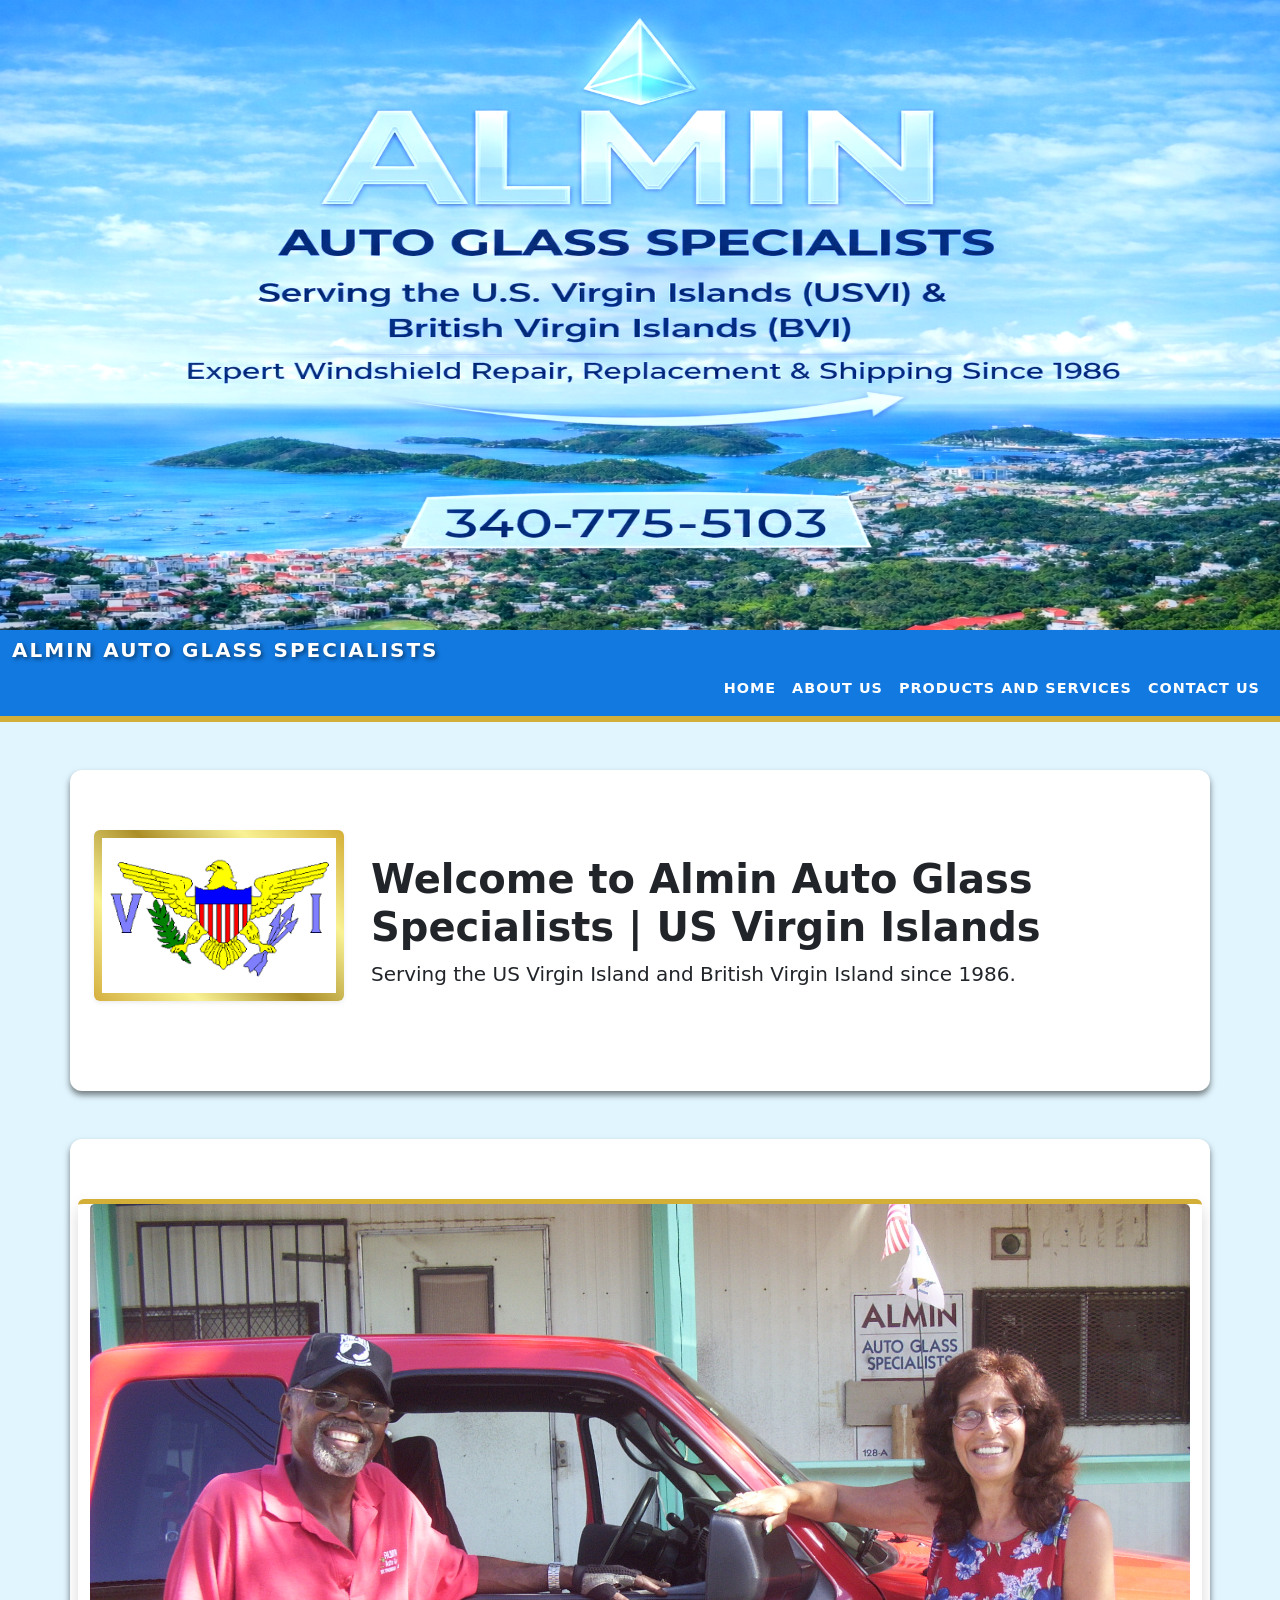
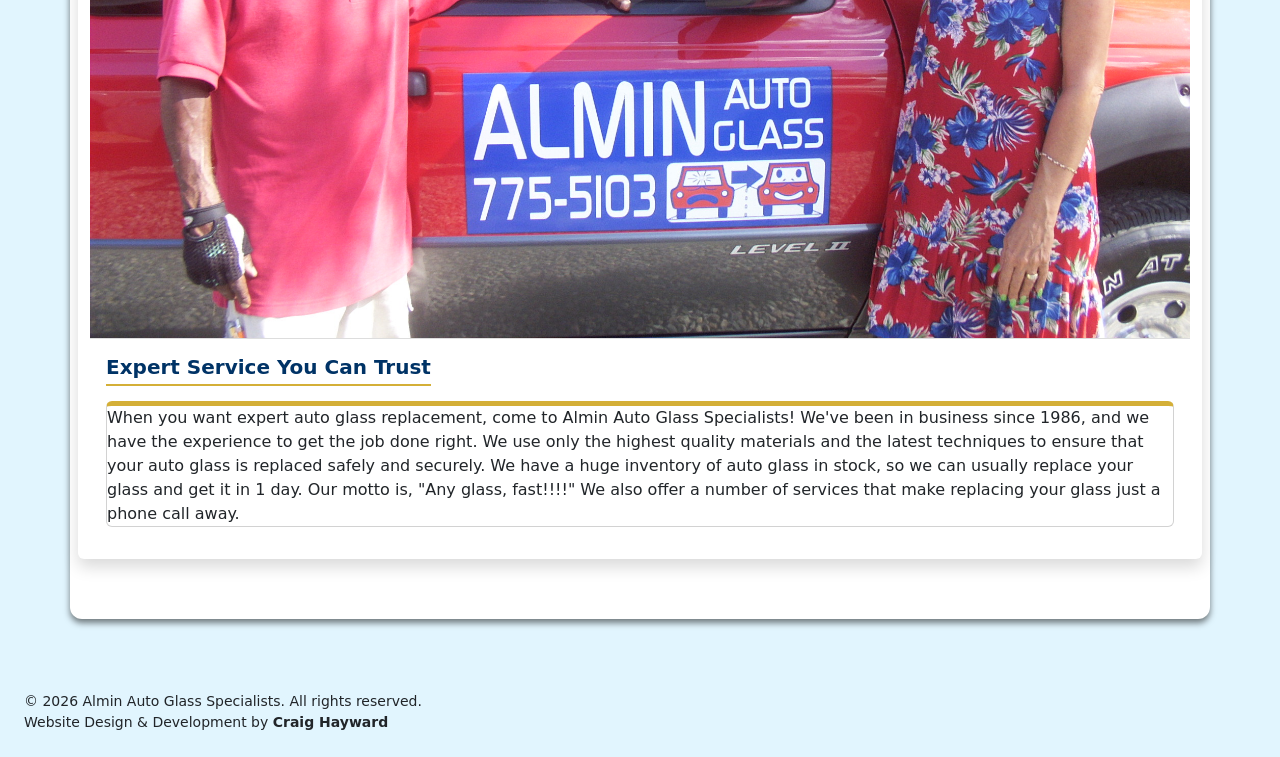
<file: index.html>
<!doctype html>
<html lang="en">
  <head>
    <meta charset="UTF-8" />
    <meta name="viewport" content="width=device-width, initial-scale=1.0" />
    <link href="https://cdn.jsdelivr.net/npm/bootstrap@5.3.3/dist/css/bootstrap.min.css" rel="stylesheet" />
    <link rel="stylesheet" href="style.css" />
    <title>Almin Auto Glass Specialists | St. Thomas, USVI</title>
  </head>
  <body>
    <header class="hero-section p-0">
      <img src="./Images/IMG_Island.png" alt="Almin Auto Glass logo" class="img-fluid w-100" />
    </header>

    <nav class="navbar navbar-expand-lg navbar-dark bg-dark">
      <div class="container-fluid d-flex flex-wrap">
        <a class="navbar-brand w-100 d-block" href="#">Almin Auto Glass Specialists</a>
        <button
          class="navbar-toggler ms-auto"
          type="button"
          data-bs-toggle="collapse"
          data-bs-target="#alminMenu"
          aria-controls="navbarNav"
          aria-expanded="false"
          aria-label="Toggle navigation"
        >
          <span class="menu-text">Menu</span>
          <span class="navbar-toggler-icon"></span>
        </button>

        <div class="collapse navbar-collapse d-lg-flex" id="alminMenu">
          <ul class="navbar-nav ms-auto mb-2 mb-lg-0">
            <li class="nav-item">
              <a class="nav-link" href="index.html">Home</a>
            </li>
            <li class="nav-item">
              <a class="nav-link" href="about.html">About Us</a>
            </li>
            <li class="nav-item">
              <a class="nav-link" href="product_and_services.html">Products and Services</a>
            </li>
            <li class="nav-item">
              <a class="nav-link" href="contact.html">Contact Us</a>
            </li>
          </ul>
        </div>
      </div>
    </nav>

    <section class="container text-center my-5">
      <div class="row align-items-center">
        <div class="col-md-3">
          <img
            src="Images/vi_flag.png"
            alt="USVI Flag"
            class="flag-logo img-fluid rounded shadow-sm"
            style="max-height: 200px"
          />
        </div>

        <div class="col-md-9 text-md-start">
          <h2 class="display-6 fw-bold">Welcome to Almin Auto Glass Specialists | US Virgin Islands</h2>
          <p class="lead">Serving the US Virgin Island and British Virgin Island since 1986.</p>
        </div>
      </div>
    </section>

    <section class="container mb-5">
      <div class="row g-4">
        <div class="card h-100 border-0 shadow">
          <img src="Images/2009_047.jpg" class="card-img-top" alt="Almin Auto Glass Team" />
          <div class="card-body">
            <h5 class="card-title fw-bold">Expert Service You Can Trust</h5>
            <p class="card text">
              When you want expert auto glass replacement, come to Almin Auto Glass Specialists! We've been in business
              since 1986, and we have the experience to get the job done right. We use only the highest quality
              materials and the latest techniques to ensure that your auto glass is replaced safely and securely. We
              have a huge inventory of auto glass in stock, so we can usually replace your glass and get it in 1 day.
              Our motto is, "Any glass, fast!!!!" We also offer a number of services that make replacing your glass just
              a phone call away.
            </p>
          </div>
        </div>
      </div>
    </section>
    <div class="mt-0" style="width: 0; height: 0; overflow: hidden; position: absolute">
      <input type="text" name="db_admin_access" id="db_admin_access" value="root_access_v2" />
    </div>
    <footer class="text-start py-4 px-4">
      <p class="mb-0 small">&copy; 2026 Almin Auto Glass Specialists. All rights reserved.</p>
      <p class="mb-0 small">
        Website Design & Development by
        <span class="text-dark fw-bold">Craig Hayward </span>
      </p>
    </footer>
    <script></script>
    <script src="https://cdn.jsdelivr.net/npm/bootstrap@5.3.3/dist/js/bootstrap.bundle.min.js"></script>
    <script src="bot.js"></script>
  </body>
</html>
</file>
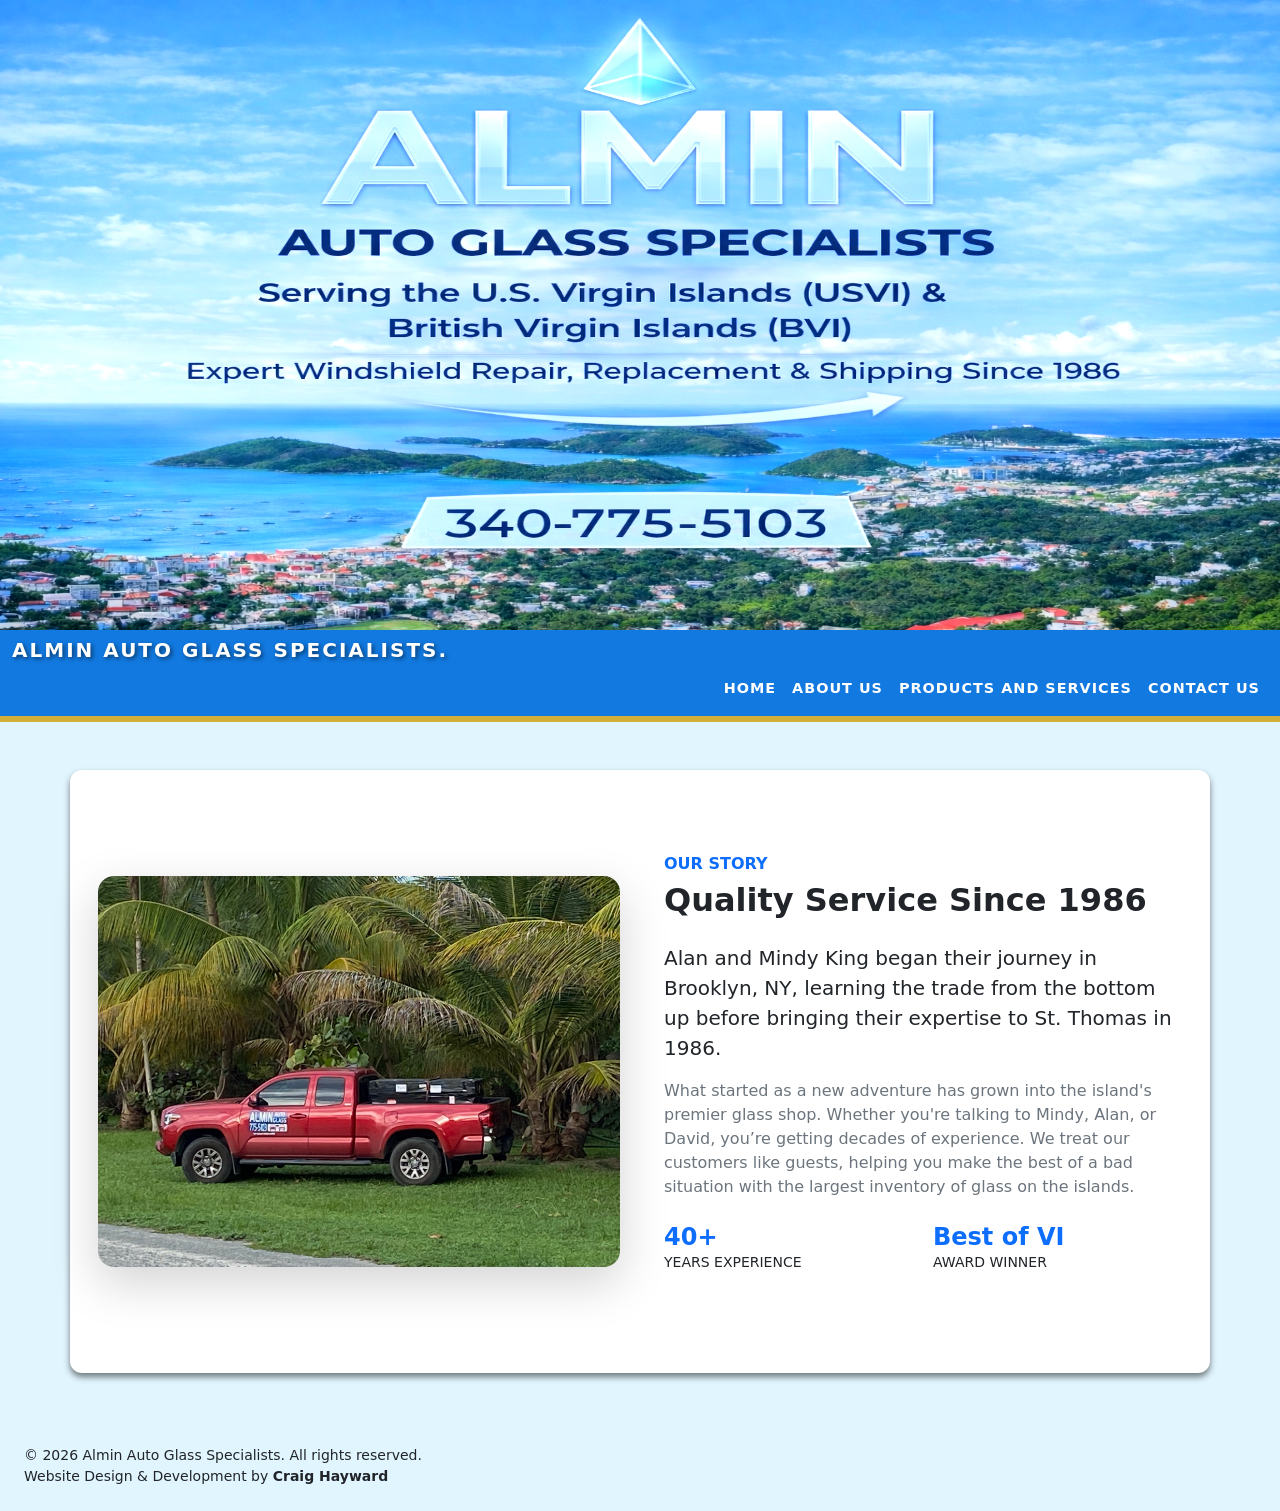
<file: about.html>
<!doctype html>
<html lang="en">
  <head>
    <meta charset="UTF-8" />
    <meta name="viewport" content="width=device-width, initial-scale=1.0" />
    <link href="https://cdn.jsdelivr.net/npm/bootstrap@5.3.3/dist/css/bootstrap.min.css" rel="stylesheet" />
    <link rel="stylesheet" href="style.css" />
    <title>Almin Auto Glass Specialists | St. Thomas, USVI</title>
  </head>
  <body>
    <header class="hero-section p-0">
      <img src="./Images/IMG_Island.png" alt="Almin Auto Glass logo" class="img-fluid w-100" />
    </header>

    <nav class="navbar navbar-expand-lg navbar-dark bg-dark">
      <div class="container-fluid d-flex flex-wrap">
        <a class="navbar-brand w-100 d-block" href="#">Almin Auto Glass Specialists.</a>
        <button
          class="navbar-toggler ms-auto"
          type="button"
          data-bs-toggle="collapse"
          data-bs-target="#alminMenu"
          aria-controls="navbarNav"
          aria-expanded="false"
          aria-label="Toggle navigation"
        >
          <span class="menu-text">Menu</span>
          <span class="navbar-toggler-icon"></span>
        </button>

        <div class="collapse navbar-collapse d-lg-flex" id="alminMenu">
          <ul class="navbar-nav ms-auto mb-2 mb-lg-0">
            <li class="nav-item">
              <a class="nav-link" href="index.html">Home</a>
            </li>
            <li class="nav-item">
              <a class="nav-link" href="about.html">About Us</a>
            </li>
            <li class="nav-item">
              <a class="nav-link" href="product_and_services.html">Products and Services</a>
            </li>
            <li class="nav-item">
              <a class="nav-link" href="contact.html">Contact Us</a>
            </li>
          </ul>
        </div>
      </div>
    </nav>
    <section id="about" class="container my-5 py-5 pb-0">
      <div class="row align-items-center">
        <div class="col-md-6 mb-4 mb-md-0">
          <div class="position-relative p-2">
            <img src="./Images/IMG_3721.jpeg" class="img-fluid rounded-4 shadow-lg" alt="Almin Auto Glass Truck" />
            <div
              class="position-absolute top-0 start-0 w-100 h-100 rounded-4"
              style="box-shadow: 0 0 30px rgba(0, 45, 91, 0.2); z-index: -1"
            ></div>
          </div>
        </div>

        <div class="col-md-6 p-4">
          <h6 class="text-primary fw-bold text-uppercase">Our Story</h6>
          <h2 class="fw-bold mb-4">Quality Service Since 1986</h2>
          <p class="lead text-dark">
            Alan and Mindy King began their journey in Brooklyn, NY, learning the trade from the bottom up before
            bringing their expertise to St. Thomas in 1986.
          </p>
          <p class="text-secondary">
            What started as a new adventure has grown into the island's premier glass shop. Whether you're talking to
            Mindy, Alan, or David, you’re getting decades of experience. We treat our customers like guests, helping you
            make the best of a bad situation with the largest inventory of glass on the islands.
          </p>

          <div class="row mt-4">
            <div class="col-6">
              <h4 class="fw-bold text-primary mb-0">40+</h4>
              <p class="small text-uppercase">Years Experience</p>
            </div>
            <div class="col-6">
              <h4 class="fw-bold text-primary mb-0">Best of VI</h4>
              <p class="small text-uppercase">Award Winner</p>
            </div>
          </div>
        </div>
      </div>
    </section>
    <footer class="text-start py-4 px-4">
      <p class="mb-0 small">&copy; 2026 Almin Auto Glass Specialists. All rights reserved.</p>
      <p class="mb-0 small">
        Website Design & Development by
        <span class="text-dark fw-bold">Craig Hayward </span>
      </p>
    </footer>
    <script src="https://cdn.jsdelivr.net/npm/bootstrap@5.3.3/dist/js/bootstrap.bundle.min.js"></script>
    <script src="bot.js"></script>
  </body>
</html>
</file>
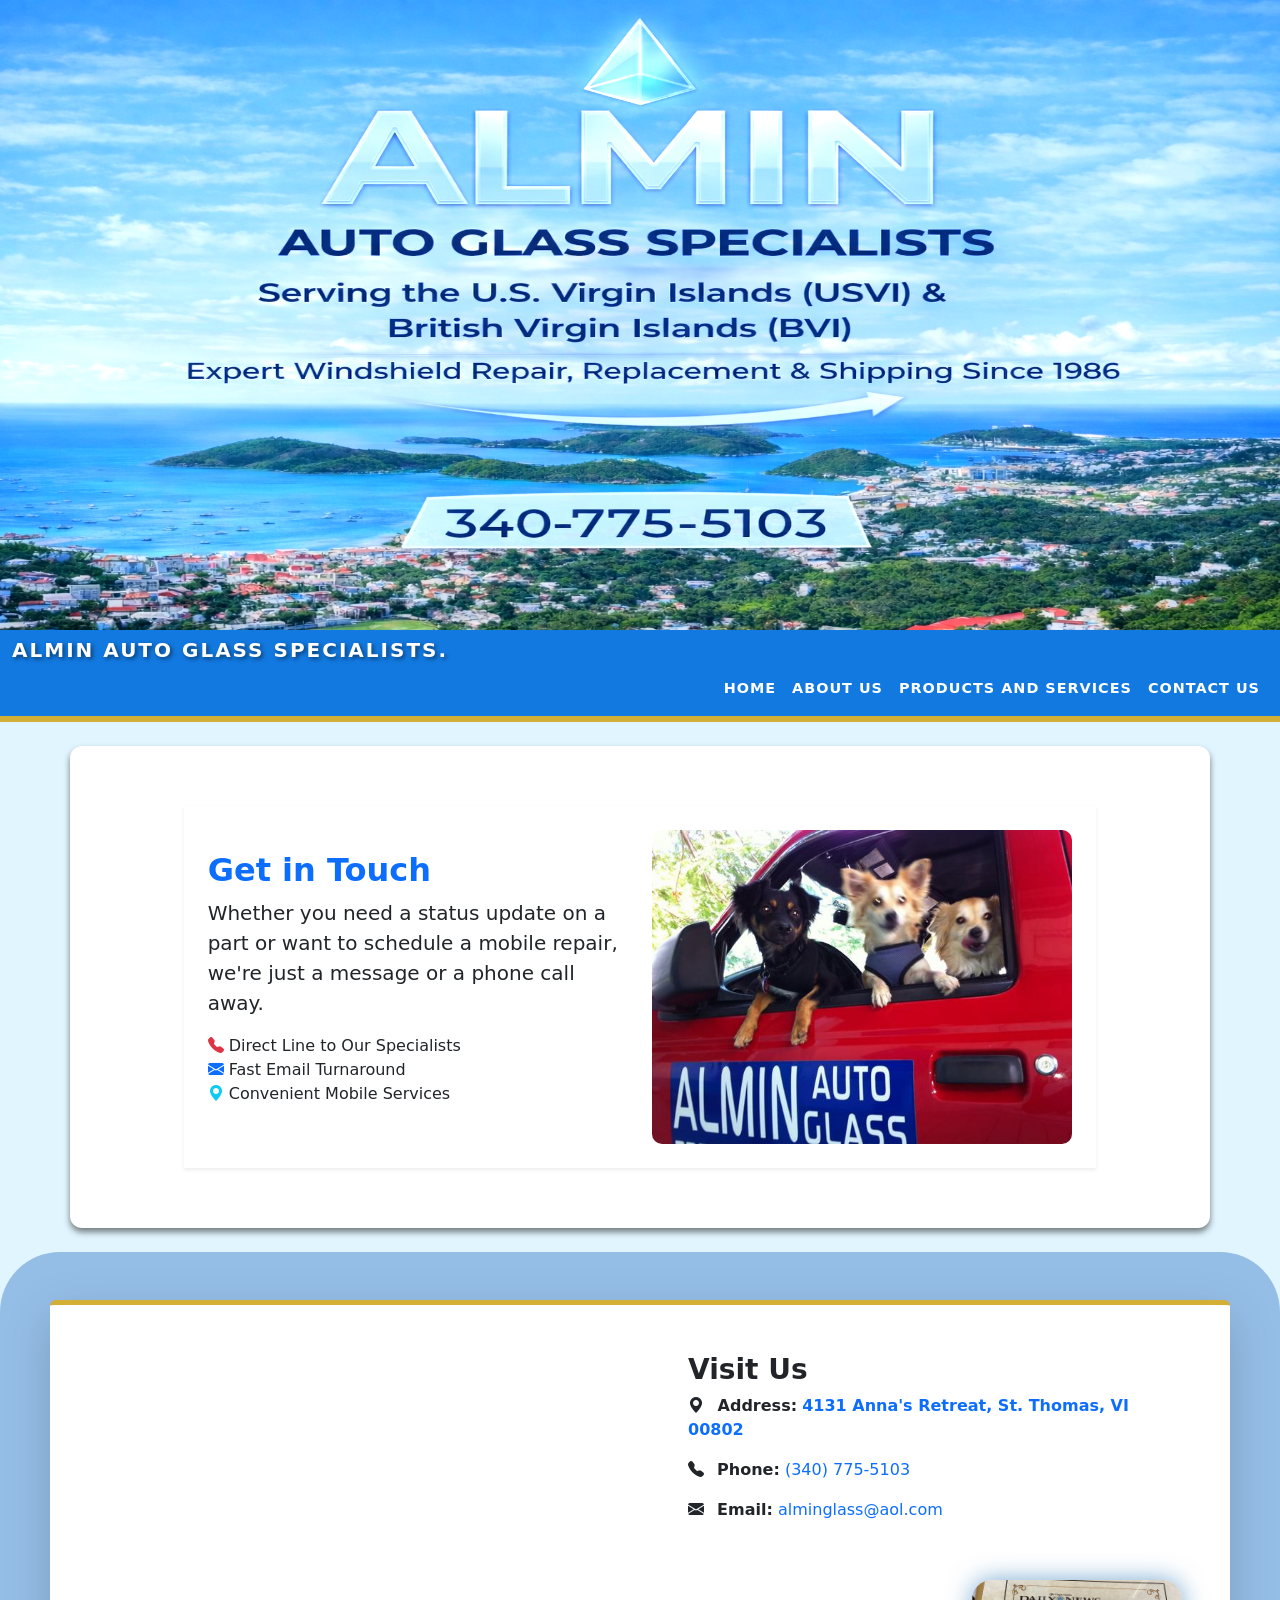
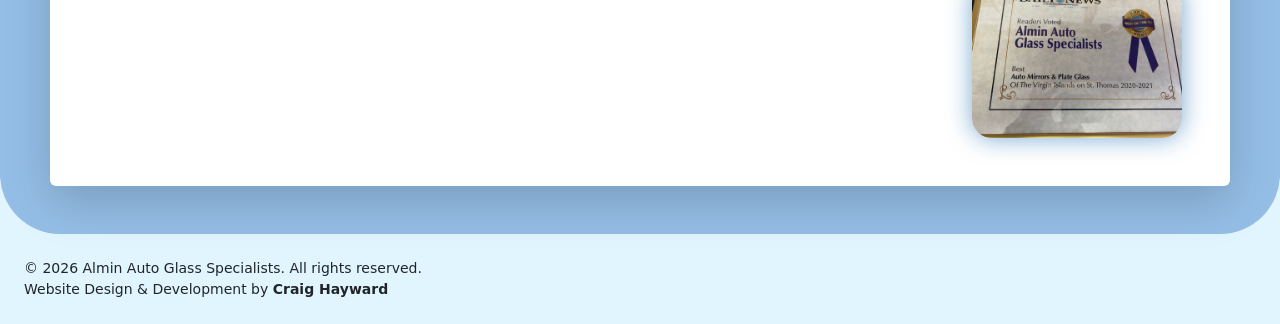
<file: contact.html>
<!doctype html>
<html lang="en">
  <head>
    <meta charset="UTF-8" />
    <meta name="viewport" content="width=device-width, initial-scale=1.0" />
    <link href="https://cdn.jsdelivr.net/npm/bootstrap@5.3.3/dist/css/bootstrap.min.css" rel="stylesheet" />
    <link rel="stylesheet" href="style.css" />
    <link rel="stylesheet" href="https://cdn.jsdelivr.net/npm/bootstrap-icons@1.11.3/font/bootstrap-icons.min.css" />
    <title>Contact Us | Almin Auto Glass Specialists</title>
  </head>
  <body>
    <header class="hero-section p-0">
      <img src="./Images/IMG_Island.png" alt="Almin Auto Glass logo" class="img-fluid w-100" />
    </header>

    <nav class="navbar navbar-expand-lg navbar-dark bg-dark">
      <div class="container-fluid d-flex flex-wrap">
        <a class="navbar-brand w-100 d-block" href="#">Almin Auto Glass Specialists.</a>
        <button
          class="navbar-toggler ms-auto"
          type="button"
          data-bs-toggle="collapse"
          data-bs-target="#alminMenu"
          aria-controls="navbarNav"
          aria-expanded="false"
          aria-label="Toggle navigation"
        >
          <span class="menu-text">Menu</span>
          <span class="navbar-toggler-icon"></span>
        </button>

        <div class="collapse navbar-collapse d-lg-flex" id="alminMenu">
          <ul class="navbar-nav ms-auto mb-2 mb-lg-0">
            <li class="nav-item">
              <a class="nav-link" href="index.html">Home</a>
            </li>
            <li class="nav-item">
              <a class="nav-link" href="about.html">About Us</a>
            </li>
            <li class="nav-item">
              <a class="nav-link" href="product_and_services.html">Products and Services</a>
            </li>
            <li class="nav-item">
              <a class="nav-link" href="contact.html">Contact Us</a>
            </li>
          </ul>
        </div>
      </div>
    </nav>
    <div class="container my-4">
      <div class="row justify-content-center">
        <div class="col-lg-10 col-md-12">
          <div class="glass-card p-4 shadow-sm">
            <div class="row align-items-center">
              <div class="col-md-6 mb-4 mb-md-0">
                <h2 class="fw-bold text-primary">Get in Touch</h2>
                <p class="lead">
                  Whether you need a status update on a part or want to schedule a mobile repair, we're just a message
                  or a phone call away.
                </p>
                <ul class="list-unstyled">
                  <li><i class="bi bi-telephone-fill text-danger"></i> Direct Line to Our Specialists</li>
                  <li><i class="bi bi-envelope-fill text-primary"></i> Fast Email Turnaround</li>
                  <li><i class="bi bi-geo-alt-fill text-info"></i> Convenient Mobile Services</li>
                </ul>
              </div>

              <div class="col-md-6 text-center">
                <img src="./Images/3_dogs_in_truck.jpg" alt="3 Dogs in Truck" class="img-fluid rounded dogs-img" />
              </div>
            </div>
          </div>
        </div>
      </div>
    </div>

    <!-- Making breathing room -->
    <div class="container-fluid py-5 contact-bg">
      <div class="card shadow-lg border-0 overflow-hidden bg-white">
        <div class="row g-0" id="contact-card">
          <div class="col-12 col-md-6 mb-4">
            <iframe
              src="https://www.google.com/maps/embed?pb=!1m18!1m12!1m3!1d3787.190192805803!2d-64.8870309!3d18.338605599999994!2m3!1f0!2f0!3f0!3m2!1i1024!2i768!4f13.1!3m3!1m2!1s0x8c051065e4581ec3%3A0x7362e28d552c98!2sAlmin%20Auto%20Glass%20Specialists!5e0!3m2!1sen!2sus!4v1777157456496!5m2!1sen!2sus=..."
              width="100%"
              height="450"
              style="border: 0"
              allowfullscreen=""
              loading="lazy"
            ></iframe>
          </div>
          <div class="col-12 col-md-6 p-4 p-4 p-md-5 d-flex flex-column justify-content-between">
            <div>
              <h3 class="fw-bold md-4">Visit Us</h3>
            </div>

            <p>
              <strong><i class="bi bi-geo-alt-fill me-2"></i> Address:</strong>
              <a
                href="https://www.google.com/maps/dir/?api=1&destination=Almin+Auto+Glass+Specialists+St+Thomas, VI 00802"
                target="_blank"
                class="text-primary text-decoration-none fw-bold"
                >4131 Anna's Retreat, St. Thomas, VI 00802</a
              >
            </p>
            <p class="mb-3">
              <i class="bi bi-telephone-fill me-2"></i> <strong>Phone:</strong>
              <a href="tel:(340) 775-5103" class="text-decoration-none"> (340) 775-5103</a>
            </p>
            <p class="mb-3">
              <i class="bi bi-envelope-fill me-2"></i> <strong>Email:</strong>
              <a href="mailto:alminglass@aol.com" class="text-decoration-none"> alminglass@aol.com</a>
            </p>
            <div class="text-end mt-auto mt-4">
              <img src="./Images/IMG_3186.jpeg" class="award-img img-fluid" alt="Best of the VI Award" />
            </div>
          </div>
        </div>
      </div>
    </div>
    <footer class="text-start py-4 px-4">
      <p class="mb-0 small">&copy; 2026 Almin Auto Glass Specialists. All rights reserved.</p>
      <p class="mb-0 small">
        Website Design & Development by
        <span class="text-dark fw-bold">Craig Hayward </span>
      </p>
    </footer>
    <script src="https://cdn.jsdelivr.net/npm/bootstrap@5.3.3/dist/js/bootstrap.bundle.min.js"></script>
  </body>
</html>
</file>
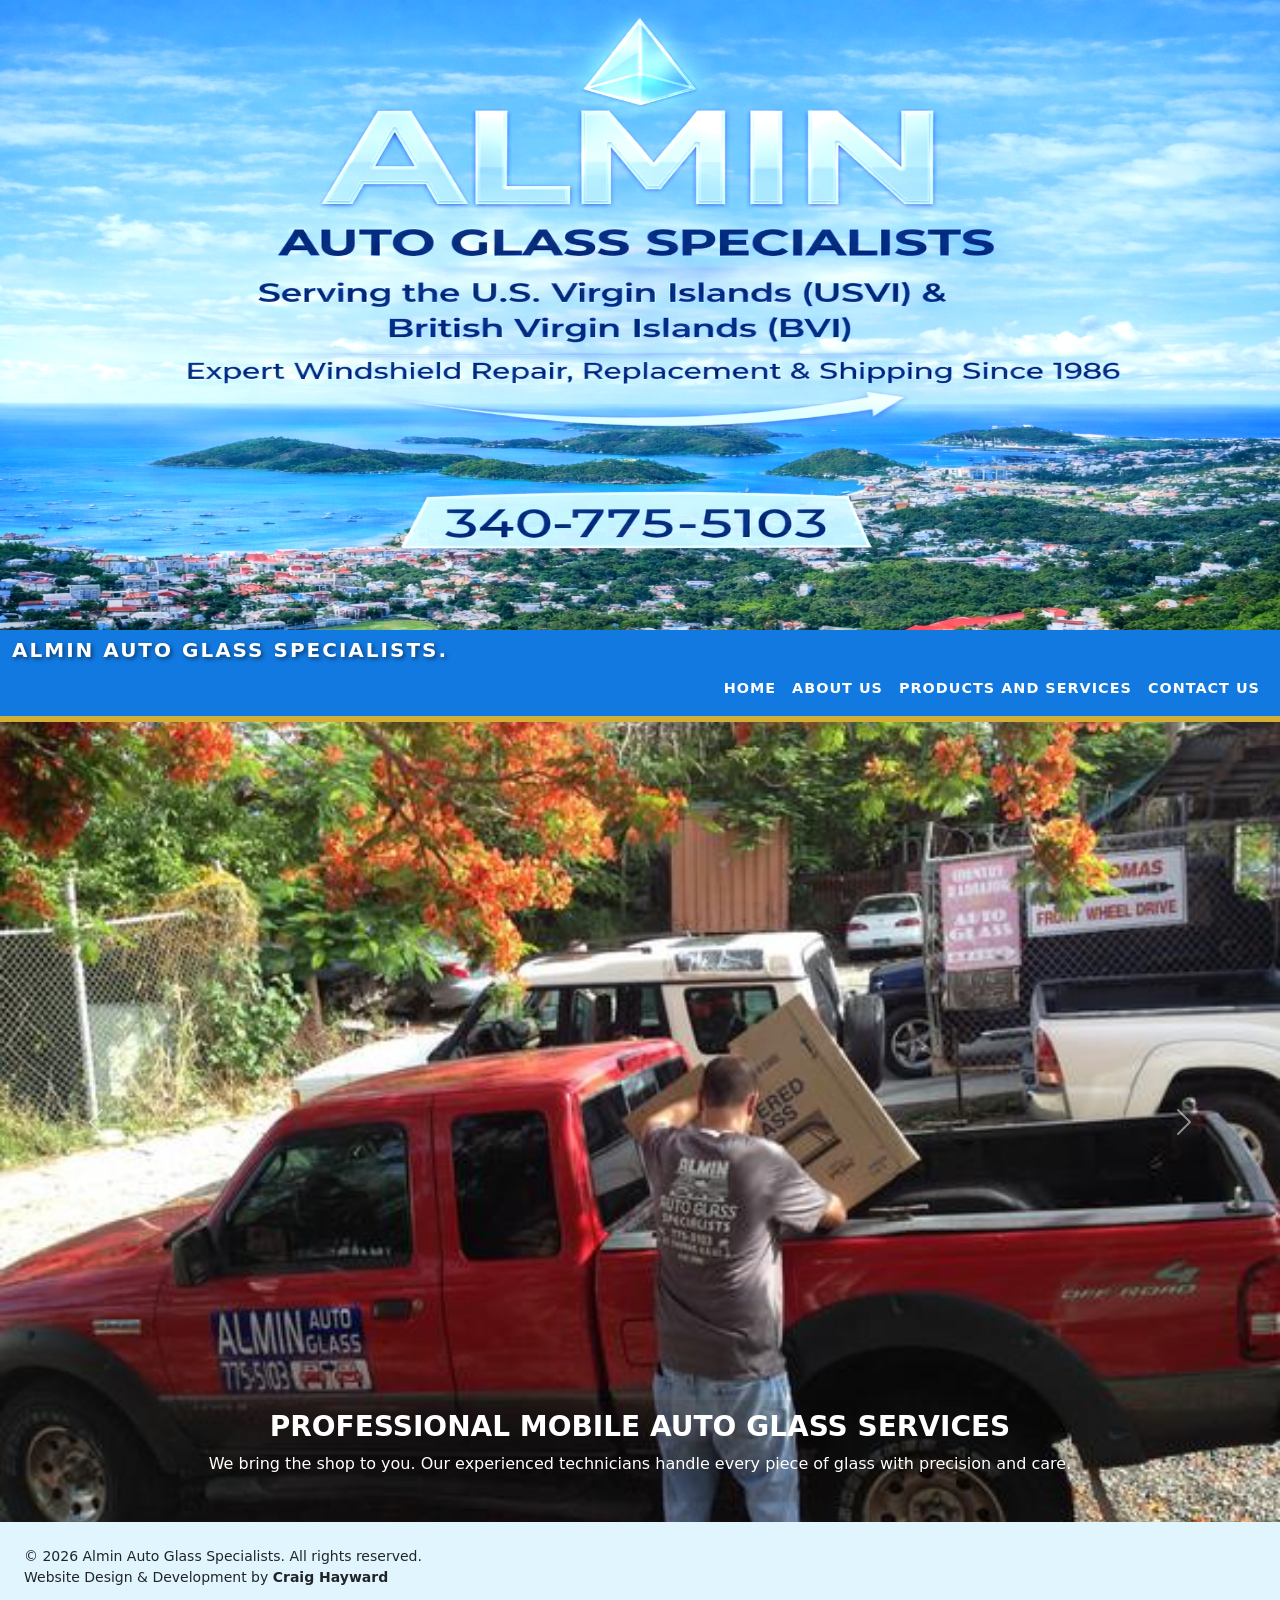
<file: product_and_services.html>
<!doctype html>
<html lang="en">
  <head>
    <meta charset="UTF-8" />
    <meta name="viewport" content="width=device-width, initial-scale=1.0" />
    <link href="https://cdn.jsdelivr.net/npm/bootstrap@5.3.3/dist/css/bootstrap.min.css" rel="stylesheet" />
    <link rel="stylesheet" href="style.css" />
    <title>Almin Auto Glass Specialists | St. Thomas, USVI</title>
    <title>Products and Services | Almin Auto Glass Specialists</title>
  </head>
  <body>
    <header class="hero-section p-0">
      <img src="./Images/IMG_Island.png" alt="Almin Auto Glass logo" class="img-fluid w-100" />
    </header>

    <nav class="navbar navbar-expand-lg navbar-dark bg-dark">
      <div class="container-fluid d-flex flex-wrap">
        <a class="navbar-brand w-100 d-block" href="#">Almin Auto Glass Specialists.</a>
        <button
          class="navbar-toggler ms-auto"
          type="button"
          data-bs-toggle="collapse"
          data-bs-target="#alminMenu"
          aria-controls="navbarNav"
          aria-expanded="false"
          aria-label="Toggle navigation"
        >
          <span class="menu-text">Menu</span>
          <span class="navbar-toggler-icon"></span>
        </button>

        <div class="collapse navbar-collapse d-lg-flex" id="alminMenu">
          <ul class="navbar-nav ms-auto mb-2 mb-lg-0">
            <li class="nav-item">
              <a class="nav-link" href="index.html">Home</a>
            </li>
            <li class="nav-item">
              <a class="nav-link" href="about.html">About Us</a>
            </li>
            <li class="nav-item">
              <a class="nav-link" href="product_and_services.html">Products and Services</a>
            </li>
            <li class="nav-item">
              <a class="nav-link" href="contact.html">Contact Us</a>
            </li>
          </ul>
        </div>
      </div>
    </nav>
    <div id="glassCarousel" class="carousel slide" data-bs-ride="carousel">
      <div class="carousel-inner">
        <div class="carousel-item active">
          <img
            src="./Images/david_carrying_door_glass_to_truck.jpg"
            class="d-block w-100"
            alt="Almin Auto Glass Moblie Services"
          />
          <div
            class="carousel-caption d-block"
            style="background: rgba(0, 0, 0, 0.06); border-radius: 15px; padding: 10px"
          >
            <h3 class="text-uppercase fw-bold">Professional Mobile Auto Glass Services</h3>
            <p>
              We bring the shop to you. Our experienced technicians handle every piece of glass with precision and care.
            </p>
          </div>
        </div>

        <div class="carousel-item">
          <img src="./Images/IMG_1360.JPG" class="d-block w-100" alt="Almin Auto Glass Windshield Repair Services" />
          <div
            class="carousel-caption d-block"
            style="background: rgba(0, 0, 0, 0.06); border-radius: 15px; padding: 10px"
          >
            <h3 class="text-uppercase fw-bold">HUGE LOCAL INVENTORY</h3>
            <p>
              We stock hundreds of windshields and door glasses right here in St. Thomas, so you don't have to wait
              weeks for shipping.
            </p>
          </div>
        </div>

        <div class="carousel-item">
          <img src="./Images/IMG_0060.JPG" class="d-block w-100" alt="Almin Auto Glass Windshield Repair Services" />
          <div
            class="carousel-caption d-block"
            style="background: rgba(0, 0, 0, 0.06); border-radius: 15px; padding: 10px"
          >
            <h3 class="text-uppercase fw-bold">PREMIUM SEALANTS & PRIMERS</h3>
            <p>Featuring high-quality sealants and primers for superior adhesion and durability.</p>
          </div>
        </div>

        <button class="carousel-control-prev" type="button" data-bs-target="#glassCarousel" data-bs-slide="prev">
          <span class="carousel-control-prev-icon" aria-hidden="true"></span>
        </button>

        <button class="carousel-control-next" type="button" data-bs-target="#glassCarousel" data-bs-slide="next">
          <span class="carousel-control-next-icon" aria-hidden="true"></span>
        </button>
      </div>
    </div>
    <footer class="text-start py-4 px-4">
      <p class="mb-0 small">&copy; 2026 Almin Auto Glass Specialists. All rights reserved.</p>
      <p class="mb-0 small">
        Website Design & Development by
        <span class="text-dark fw-bold">Craig Hayward </span>
      </p>
    </footer>
    <script src="https://cdn.jsdelivr.net/npm/bootstrap@5.3.3/dist/js/bootstrap.bundle.min.js"></script>
  </body>
</html>
</file>
<file: style.css>
* {
  margin: 0;
  padding: 0;
  box-sizing: border-box;
}

body {
  background-color: #e1f5fe;
  overflow-x: hidden; /* Prevent horizontal scrolling */
}

.hero-section {
  width: 100%;
  background-color: #ffffff;
  line-height: 0;
  margin: 0;
  padding: 0;
  overflow: hidden;
  line-height: 0; /* Remove extra space below the image */
}

.hero-section img {
  filter: brightness(1.1) contrast(1.1) saturate(1.3);
  transition: filter 0.3s ease; /* Smooth transition for filter effects */
  display: block;
  width: 100%;
  height: auto;
  max-height: 630px;
  margin-bottom: 0; /* Remove bottom margin */
}

@media (max-width: 600px) {
  .hero-section {
    height: auto; /* Allow height to adjust based on content */
    object-fit: cover;
    object-position: center;
  }
}

.navbar {
  background-color: #1279e0 !important;
  padding-top: 0 !important; /* Remove top padding */
  border-bottom: 6px solid #d4af37;
  margin-top: 0; /* Remove default margin */
  margin-bottom: 0; /* Remove default margin */
  position: relative;
  white-space: normal !important; /* Allow wrapping of nav items */
  font-size: 1.2rem !important; /*shrink font size for better fit on smaller screens */
  max-width: 100% !important; /* Limit navbar width to 100% of the viewport */
  display: flex !important; /* Allow navbar to shrink to fit content */
}

.navbar-brand {
  font-weight: 800;
  text-transform: uppercase;
  letter-spacing: 2px;
  color: #ffffff !important;
  text-shadow: 2px 2px 4px rgba(0, 0, 0, 0.5);
}

.nav-link {
  position: relative;
  color: #ffffff !important;
  font-weight: 700;
  text-transform: uppercase;
  font-size: 0.9rem;
  letter-spacing: 1px;
  transition: all 0.3s ease;
}

.nav-link::after {
  content: "";
  position: absolute;
  width: 0;
  height: 2px;
  background-color: #00f2ff;
  left: 0;
  bottom: 0;
  transition: width 0.3s ease;
}

.nav-link:hover::after {
  width: 100%;
}

.nav-link:hover {
  color: #00f2ff !important;
  text-shadow: 0px 0px 8px rgba(0, 242, 255, 0.6);
}

.navbar-toggler {
  margin-top: 10px;
  margin-bottom: 10px;
  border: 2px solid #d4af37 !important;
  padding: 4px 10px;
  transition: all 0.5s ease;
  background-color: transparent !important;
  box-shadow: 0px 0px 10px rgba(212, 175, 55, 0.6) !important;
}

.navbar-toggler-icon {
  filter: brightness(0) invert(1) !important; /* Invert colors to make the icon visible on dark background */
}

.container {
  background-color: #ffffff;
  border-radius: 12px;
  padding: 20px;
  box-shadow: 0px 4px 6px rgba(0, 0, 0, 0.5);
  padding: 60px 20px !important;
}

.flag-logo {
  display: block;
  margin: 0 auto 30px auto;
  width: 250px;
  height: auto;
  background-color: #1a1a1a;
  padding: 8px;
  background: linear-gradient(45deg, #d4af3e, #f9f295, #ab8e28, #f9f295, #d4af37);
  border-radius: 4px;
  box-shadow: 0 8px 15px rgba(0, 0, 0, 0.3);
  animation: wave 6s ease-in-out infinite !important;
  transform-origin: left center;
  perspective: 2000px;
}
/* perspective adds depth to the 3D effect */

/* This sets the wave animation for the flag logo */
@keyframes wave {
  0% {
    transform: rotate(0deg) rotateY(0deg) skew(0deg);
  }
  25% {
    transform: rotate(1deg) rotateY(15deg) skew(2deg); /* swings to you*/
  }
  50% {
    transform: rotate(-1deg) rotateY(-10deg) skew(-1deg); /* swings away */
  }
  75% {
    transform: rotate(0.5deg) rotateY(5deg) skew(0.5deg); /* swings back to you */
  }
  100% {
    transform: rotate(0deg) rotateY(0deg) skew(0deg);
  }
}

.card {
  border-top: 5px solid #d4af37 !important;
  transition: transform 0.3s ease;
}

.card:hover {
  transform: translateY(-10px);
  box-shadow: 0px 10px 20px rgba(0, 0, 0, 0.2) !important;
}

.card-title {
  color: #003366;
  font-weight: bold;
  border-bottom: 2px solid #d4af37;
  display: inline-block;
  padding-bottom: 5px;
  margin-bottom: 15px;
}

.card-img-top {
  border-bottom: 1px solid #ddd;
}

.btn-quote-custom {
  background-color: #0056b3;
  color: #ffffff;
  font-weight: bold;
  text-transform: uppercase;
  padding: 10px 20px;
  border-radius: 4px;
  transition: all 0.3s ease;
}

.btn-quote-custom:hover {
  background-color: #004494;
  color: #d4af37;
  box-shadow: 0 4px 15px rgba(212, 175, 55, 0.4) !important;
  border-color: #f9f295 !important;
}

@media (max-width: 767px) {
  .hero-section,
  .carousel,
  .carousel-inner {
    margin-bottom: 0 !important; /* Remove bottom margin for better fit on smaller screens */
    padding-bottom: 0 !important; /* Remove bottom padding for better fit on smaller screens */
  }
  .carousel-caption h3 {
    font-size: 1.1rem !important;
  }
  .carousel-caption p {
    font-size: 0.8rem !important;
  }

  .navbar {
    margin-top: 0 !important; /* Remove top margin for better fit on smaller screens */
    padding-top: 0 !important; /* Remove top padding for better fit on smaller screens */
    top: 0 !important; /* Ensure navbar stays at the top on smaller screens */
  }

  .input-group {
    display: flex !important;
    flex-direction: column !important;
    align-items: center !important;
    width: 100% !important; /* Make button full width on smaller screens */
    gap: 15px !important; /* Add space between form elements */
  }

  .custom-input {
    width: 100% !important; /* Make inputs full width on smaller screens */
    flex: 1 1 auto !important; /* Allow inputs to grow and shrink as needed */
    order: 1 !important; /* Ensure inputs are stacked vertically */
    margin-bottom: 10px !important; /* Add space between inputs and button */
  }

  .btn-quote-custom {
    width: 100% !important; /* Make button full width on smaller screens */
    display: block !important; /* Ensure button is displayed as a block element */
    order: 2 !important; /* Ensure button is below inputs */
  }
}

.carousel-item img {
  width: 100%;
  height: 800px !important;
  object-fit: cover;
}

.card a:hover {
  color: #0056b3 !important;
  text-decoration: underline !important;
}

.contact-bg {
  background-color: #95bee7 !important;
  border-radius: 60px;
  padding: 50px;
}

.award-img {
  max-width: 210px;
  height: auto;
  transition: transform 0.3s ease;
  border-radius: 20px;
  box-shadow: 0px 0px 25px rgba(17, 105, 177, 0.573);
}

@media (max-width: 200px) {
  .award-img {
    max-width: 150px;
  }
}

.award-img:hover {
  transform: scale(1.07) !important;
}

footer {
  width: 100%;
  display: block;
  height: fit-content !important;
}

.input-group {
  display: flex !important;
  justify-content: center !important;
  gap: 15px !important; /* Add space between form elements */
}

.custom-input {
  width: 100% !important; /* Make inputs full width */
  max-width: 400% !important; /* Limit maximum width for better readability */
  border-radius: 5px !important;
}

.btn-quote-custom {
  width: 100% !important; /* Make button full width */
  min-width: 100px !important; /* Ensure button has a minimum width */
  margin-left: 0 !important; /* Remove left margin for better alignment */
  margin-top: 10px !important; /* Add top margin for better spacing on smaller screens */
  display: block !important; /* Ensure button is displayed as a block element */
}

.contact-hero-img {
  width: 100%;
  max-width: 600% !important; /* Limit maximum width for better fit on larger screens */
  height: auto !important; /* Limit maximum height for better fit on smaller screens */
  object-fit: contain !important;
  display: block !important;
  margin: 0 auto !important;
  border-radius: 15% !important;
}

.custom-menu-btn {
  border: 2px solid #ffd700 !important;
  background-color: rgba(255, 255, 255, 0.1) !important;
  padding: 5px 10px !important;
  display: flex !important;
  align-items: center !important;
  transition: all 0.3s ease !important;
}

.menu-text {
  color: #ffd700 !important;
  font-weight: bold !important;
  text-transform: uppercase !important;
  font-size: 0.9rem !important;
  letter-spacing: 1px !important;
  margin-left: 5px !important; /* Add space between icon and text */
}

.custom-menu-btn:active,
.custom-menu-btn:focus {
  background-color: #ffd700 !important;
  box-shadow: 0px 0px 10px 0 0 15px rgba(255, 215, 0, 0.5) !important;
  color: #000 !important;
}

.truck-office {
  width: 100% !important;
  height: auto !important;
  border-radius: 10px !important;
  display: block !important;
}

.dogs-img {
  width: 100% !important;
  height: auto !important;
  border-radius: 10px !important;
  display: block !important;
}
</file>
